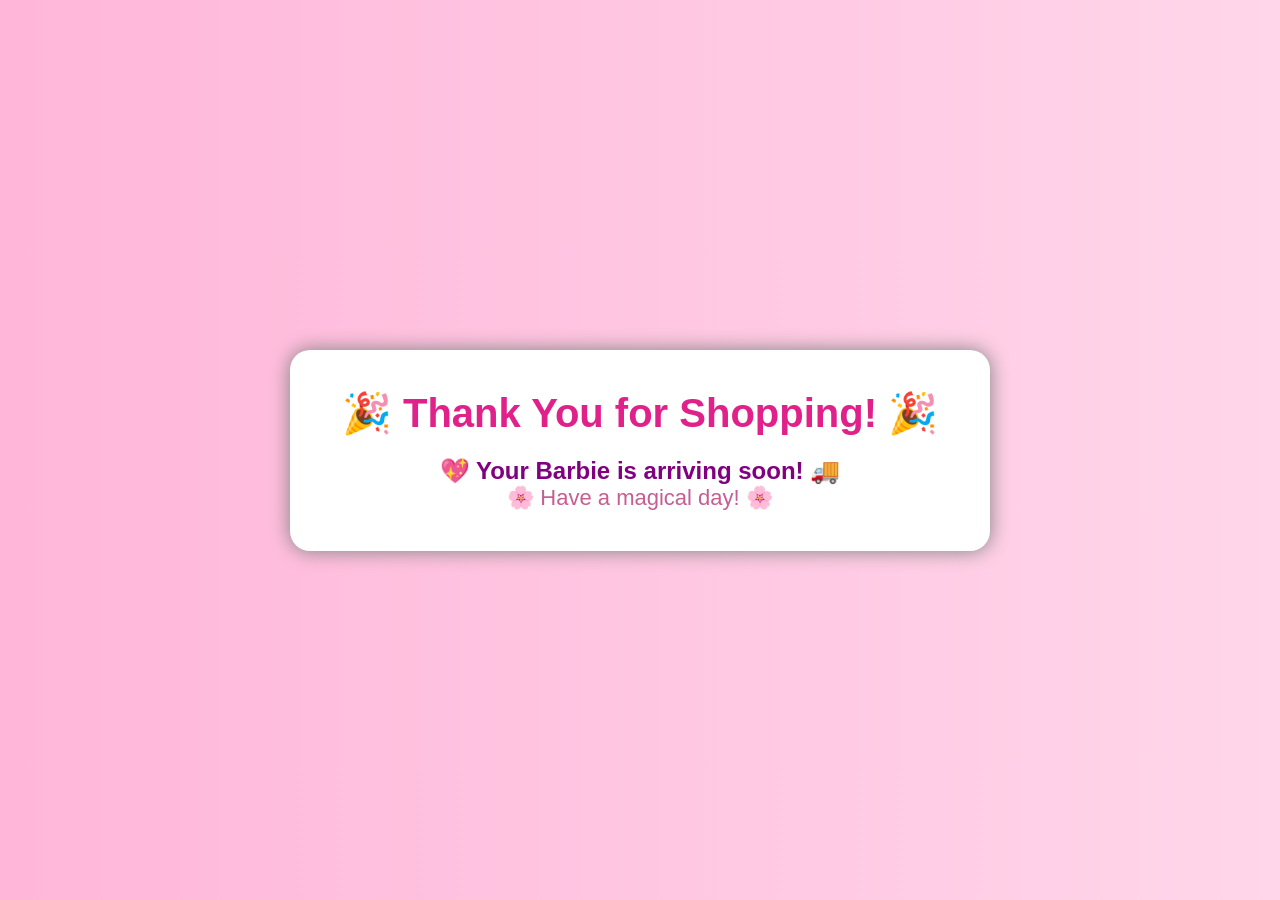
<file: thankyou.html>
<!DOCTYPE html>
<html>
<head>
    <title>Thank You</title>
    <link rel="stylesheet" href="style.css">
</head>

<body style="background-color:#FFD1DC;">

<div class="thankyou">
    <h1>🎉 Thank You for Shopping! 🎉</h1>
    <h2>💖 Your Barbie is arriving soon! 🚚</h2>
    <p style="text-align: center;color: #c55e93;">🌸 Have a magical day! 🌸</p>
</div>
</body>
</html>
</file>
<file: style.css>
*{
    margin:0;
    padding:0;
    box-sizing:border-box;
    font-family:Arial, Helvetica, sans-serif;
}

body{
    background:linear-gradient(to right,#ffb6d9,#ffd6ea);
    display:flex;
    justify-content:center;
    align-items:center;
    height:100vh;
}

.container{
    background:rgb(225, 23, 155);
    padding:40px;
    border-radius:20px;
    text-align:center;
    width:450px;
    box-shadow:0 10px 25px rgba(0,0,0,0.2);
}

h1{
    color:#ff1493;
    margin-bottom:20px;
}

.tagline{
    font-size:18px;
    color:#555;
    margin-bottom:20px;
}

.hero-image{
    width:250px;
    margin-bottom:25px;
}

button{
    padding:15px 35px;
    font-size:18px;
    background:#ff1493;
    color:white;
    border:none;
    border-radius:30px;
    cursor:pointer;
    transition:0.3s;
}

button:hover{
    background:#d6007d;
    transform:scale(1.05);
}
.thankyou{

width:700px;

margin:100px auto;

background:white;

padding:40px;

border-radius:20px;

text-align:center;

box-shadow:0px 0px 20px gray;

}

.thankyou h1{

color:#E0218A;

font-size:40px;

}

.thankyou h2{

color:purple;

}

.thankyou p{

font-size:22px;

color:#444;

}
</file>
